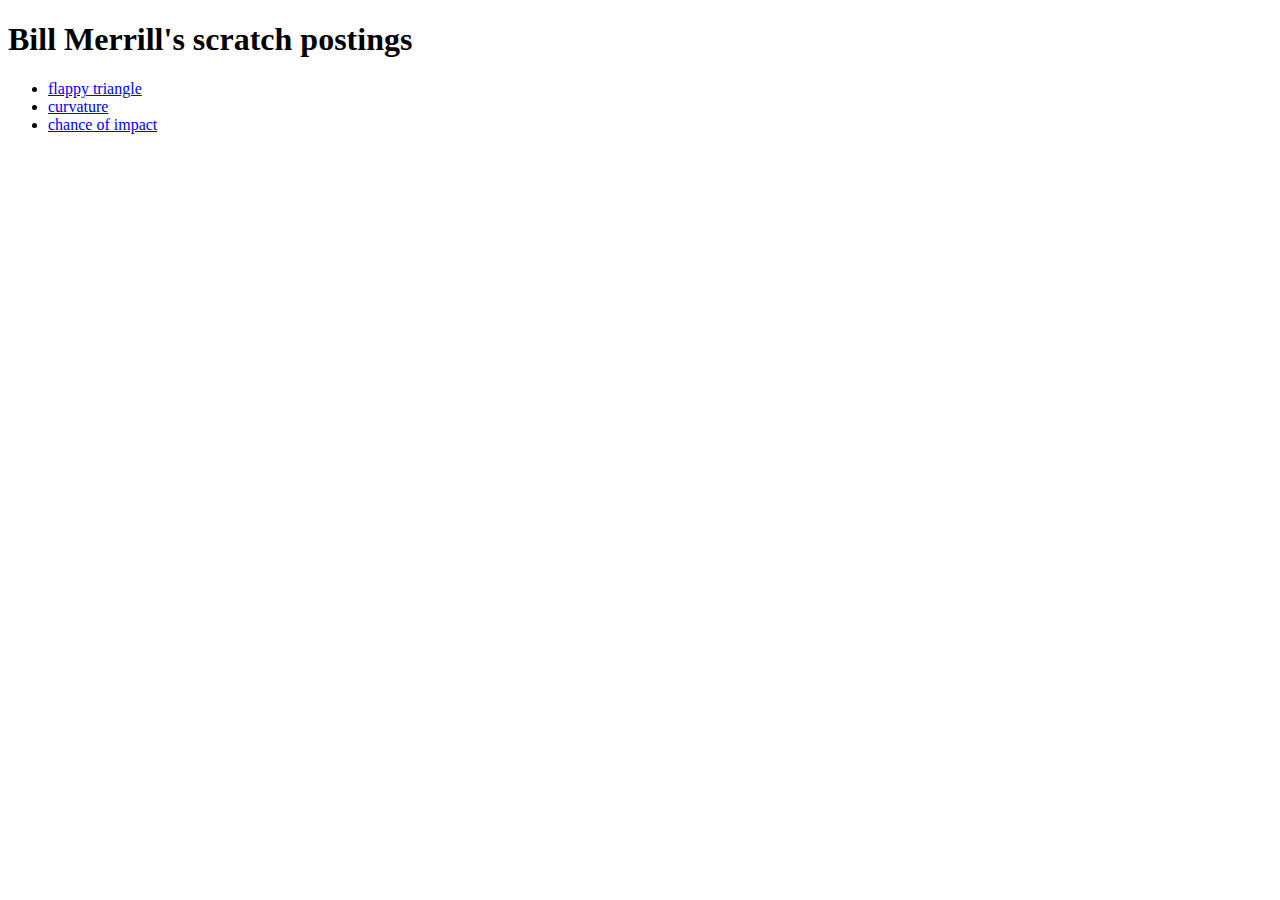
<file: index.html>
<!DOCTYPE html>

<html lang="en">
	<head>
		<meta charset="UTF-8">

		<meta name="description" content="Bill Merrill">
		<meta name="author" content="Bill Merrill">
		<meta name="viewport" content="width=device-width,intial-scale=1">

		<title>Bill Merrill</title>

	</head>
	<body>
		<h1>Bill Merrill's scratch postings</h1>


		<section class="bill">
			<ul>
				<li><a href="flappy_triangle.html">flappy triangle</a></li>
				<li><a href="curvature.html">curvature</a></li>
				<li><a href="yar_impact.html">chance of impact</a></li>
			</ul>
		</section>
	</body>
</html>
</file>
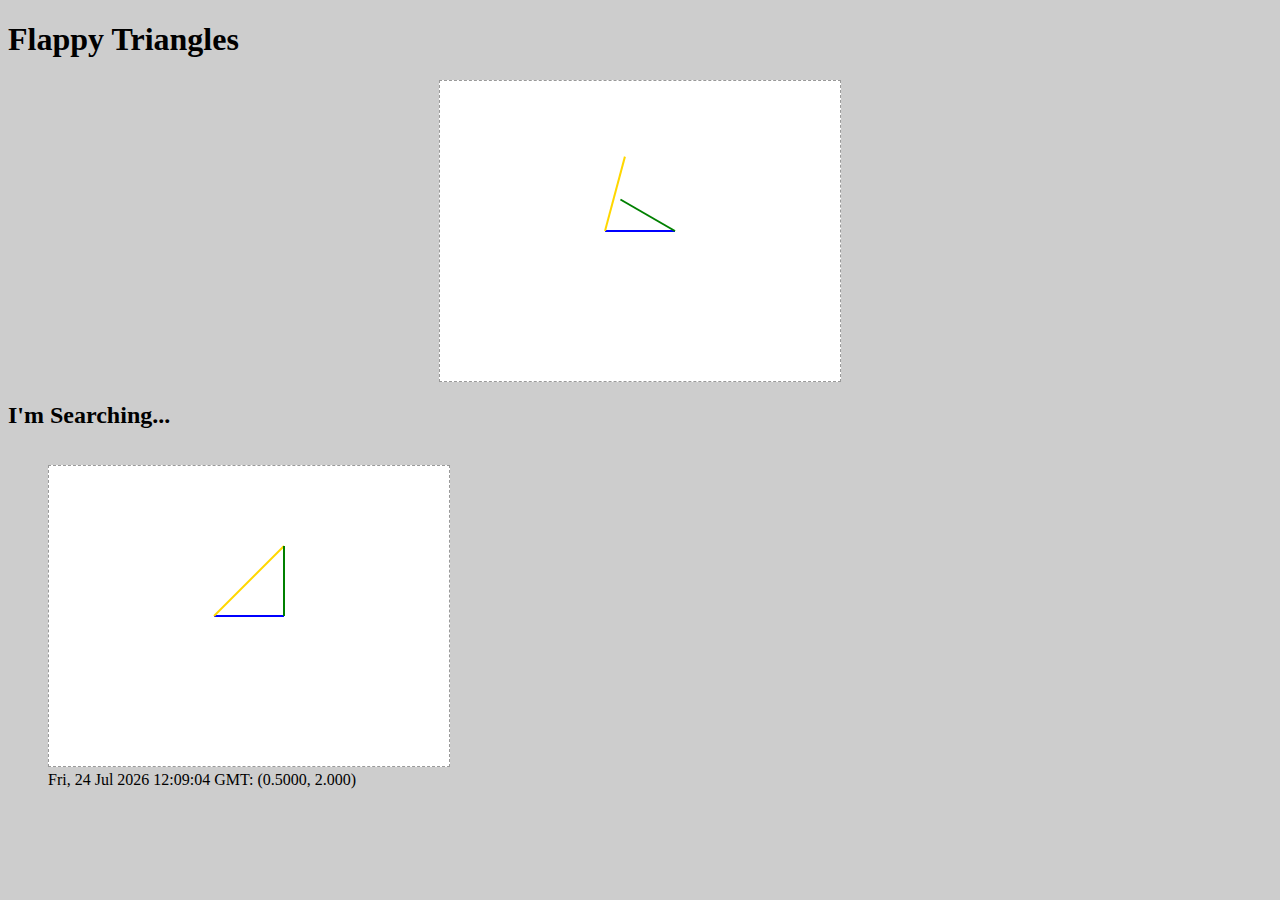
<file: flappy_triangle.html>
<!DOCTYPE html>
<html lang="en">
<head>
  <meta charset="UTF-8">
  <meta name="viewport" content="width=device-width, initial-scale=1.0">
  <title>Flappy Triangle</title>
  <style>
    body {
      background-color: #cdcdcd; 
    }
    canvas {
      /* border: 1px solid black; */
      border: 1px dashed #999999;
      display: block;
      margin: 0 auto;
      background-color: white;
    }
    img {
      border: 1px dashed #999999;
      background-color: white;

    }

    #found {
      width: 100%;
      display: flex;
      flex-wrap: wrap;
    }

  </style>
</head>
<body>
  <h1>Flappy Triangles</h1>
  <canvas id="myCanvas" width="400" height="300"></canvas>
  <h2>I'm Searching...</h2>
  <div id="found"></div>
  <script>
    const canvas = document.getElementById('myCanvas');
    const ctx = canvas.getContext('2d');
    const foundElem = document.getElementById('found');

    // Canvas dimensions and scaling
    const canvasWidth = canvas.width;
    const canvasHeight = canvas.height;
    const scale = 70; // Scale factor for drawing
    var cheat = true;

    // Initial edges of the triangle
    let edges = [
      [[-0.5, 1.0], [0.5, 1.0]],
      [[-0.5, 1.0], [0.0, 0.0]],
      [[0.5, 1.0], [0.0, 0.0]]
    ];

    let paused = false;

    class FlappyTriangle {
      constructor(edges) {
        this.edges = edges;
        this.angles = [45.0, 90.0];
        this.lengths = [1.0, 1.0];
        this.angularVelocity = [3, 6];
        this.linearVelocity = [0.01, -0.01];
        this.compute();
      }

      computeArm(base, angle, length) {
        const angleRadians = (angle * Math.PI) / 180;
        const xComp = length * Math.cos(angleRadians);
        const yComp = length * Math.sin(angleRadians);
        return [base[0] + xComp, base[1] + yComp];
      }

      compute() {
        this.edges[1][1] = this.computeArm(this.edges[1][0], this.angles[0], this.lengths[0]);
        this.edges[2][1] = this.computeArm(this.edges[2][0], this.angles[1], this.lengths[1]);
      }

      isTriangle() {
        const threshold = .01;
        const xTest = Math.abs(this.edges[1][1][0] - this.edges[2][1][0]);
        const yTest = Math.abs(this.edges[1][1][1] - this.edges[2][1][1]);
        return xTest < threshold && yTest < threshold;
      }

      save() {
          let fig = document.createElement("FIGURE");

          let triangle_img = new Image();
          triangle_img.src = canvas.toDataURL();
          triangle_img.alt = `(${this.edges[1][1][0]}, ${this.edges[1][1][1]})`;
          fig.appendChild(triangle_img);

          let cap = document.createElement("FIGCAPTION");
          let ts = new Date().toUTCString()
          cap.textContent = `${ts}: (${this.edges[1][1][0].toPrecision(4)}, ${this.edges[1][1][1].toPrecision(4)})`;
          fig.appendChild(cap);
          
          foundElem.appendChild(fig);
      }

      tick() {
        if (this.isTriangle()) {
          this.save();
        }

        if (!paused) {
          this.lengths[0] += this.linearVelocity[0];
          this.lengths[1] += this.linearVelocity[1];
          this.angles[0] = (this.angles[0] + this.angularVelocity[0]) % 360;
          this.angles[1] = (this.angles[1] + this.angularVelocity[1]) % 360;
          this.compute();
        }
      }

      updateVelocities() {
        this.linearVelocity[0] = (Math.random() * 2 - 1) / 60.0;
        this.linearVelocity[1] = (Math.random() * 2 - 1) / 60.0;
        // this.angularVelocity[0] = Math.random() * 20 - 10;
        this.angularVelocity[0] = (Math.random()-0.5) * 20;
        // this.angularVelocity[1] = Math.random() * 20 - 10;
        this.angularVelocity[1] = (Math.random()-0.5) * 20 ;
        Math.random() - .5 * 10
      }
    }

    const ft = new FlappyTriangle(edges);
    const colors = ["blue", "gold", "green"];

    function draw() {
      // Clear the canvas
      ctx.clearRect(0, 0, canvasWidth, canvasHeight);

      // Draw the edges of the triangle
      ctx.lineWidth = 2;
      for (const [index, edge] of ft.edges.entries()) {
        ctx.strokeStyle = colors[index];
        ctx.beginPath();
        ctx.moveTo(edge[0][0] * scale + canvasWidth / 2, (-edge[0][1]+1) * scale + canvasHeight / 2);
        ctx.lineTo(edge[1][0] * scale + canvasWidth / 2, (-edge[1][1]+1) * scale + canvasHeight / 2);
        ctx.stroke();
      }
    }

    let start;
    let prev = 0;
    let velocityTicks = 0

    function tick(timestamp) {
      if (cheat) {
        ft.edges[1][1] = ft.edges[2][1];
        draw();
        cheat = false;
      } else {
        if ((timestamp - prev) > 50) {
          prev = timestamp;
          if (velocityTicks > 50) {
              ft.updateVelocities();
              velocityTicks = 0
          } else {
              velocityTicks += 1;
          }
          ft.tick();
          draw();
        }
      }
      requestAnimationFrame(tick);
    }

    // Start the animation
    tick();

    canvas.onclick = function() {ft.save();}

  </script>
</body>
</html>
</file>
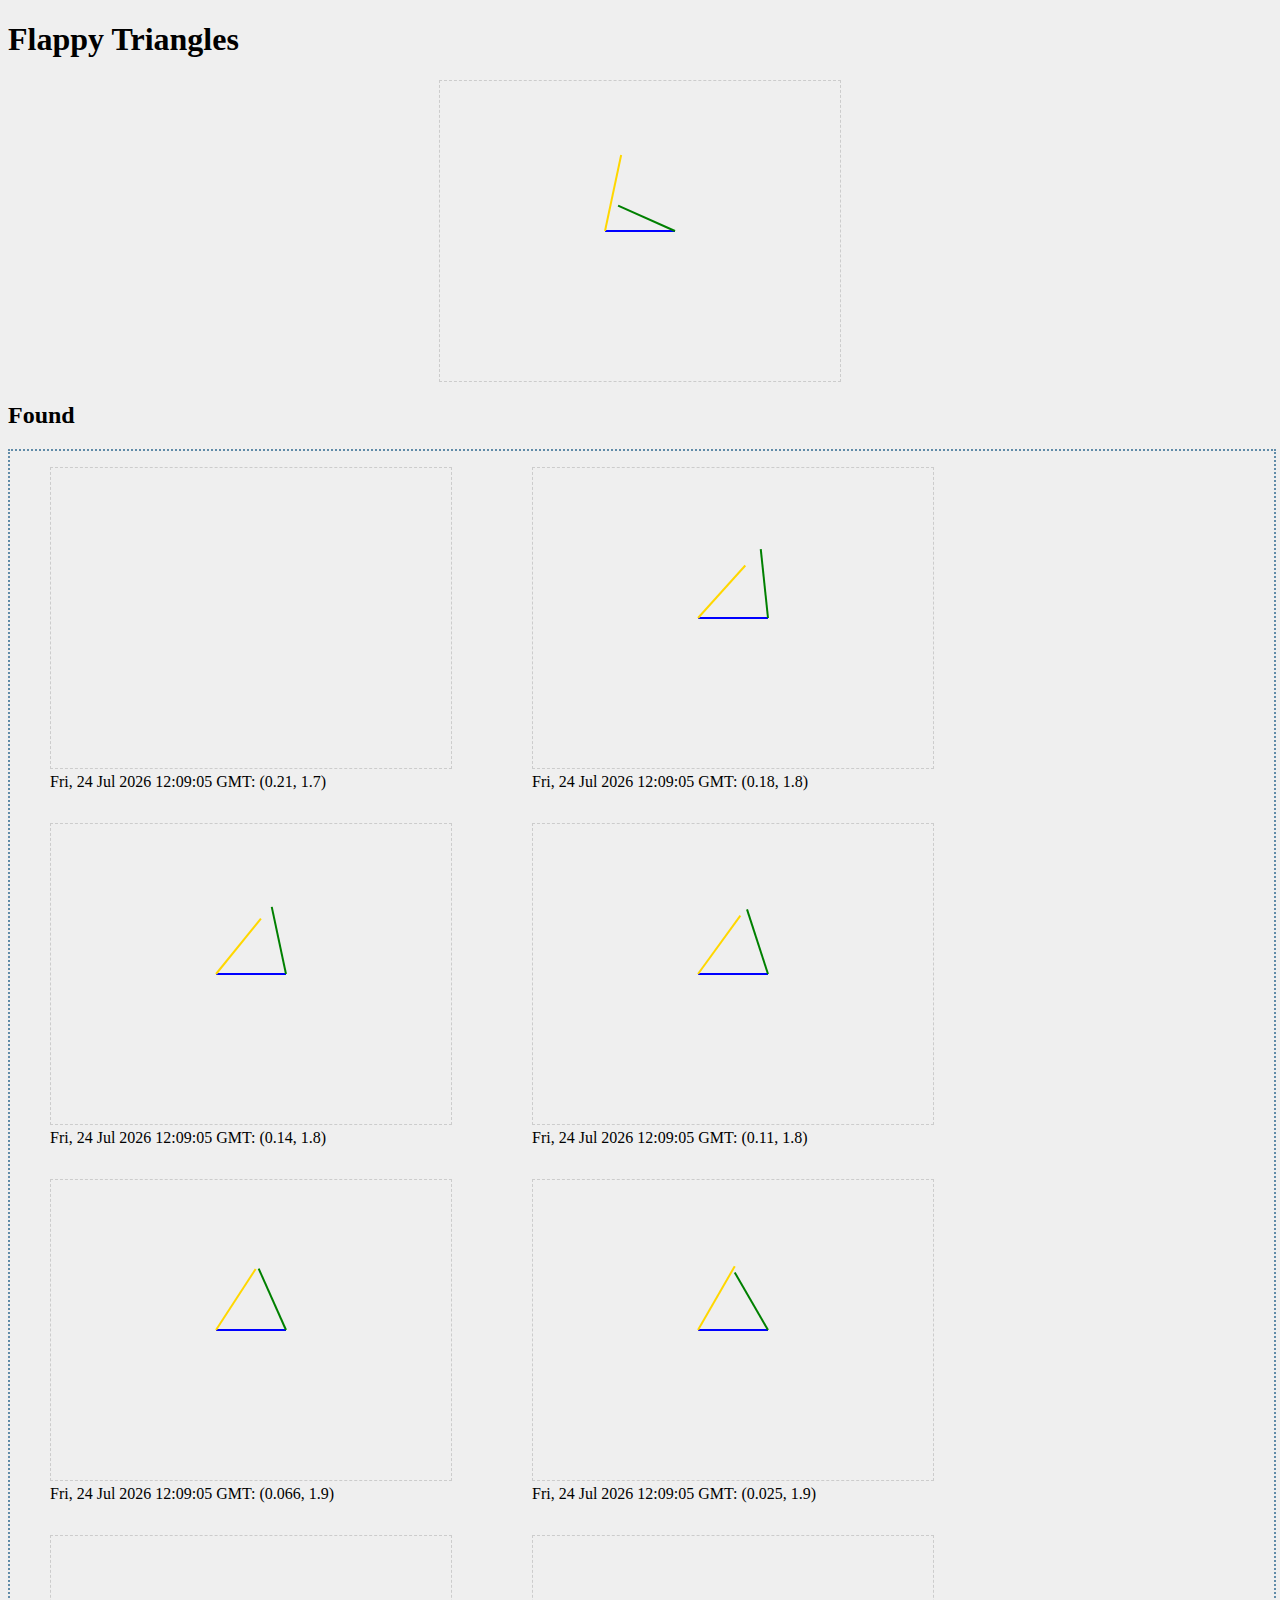
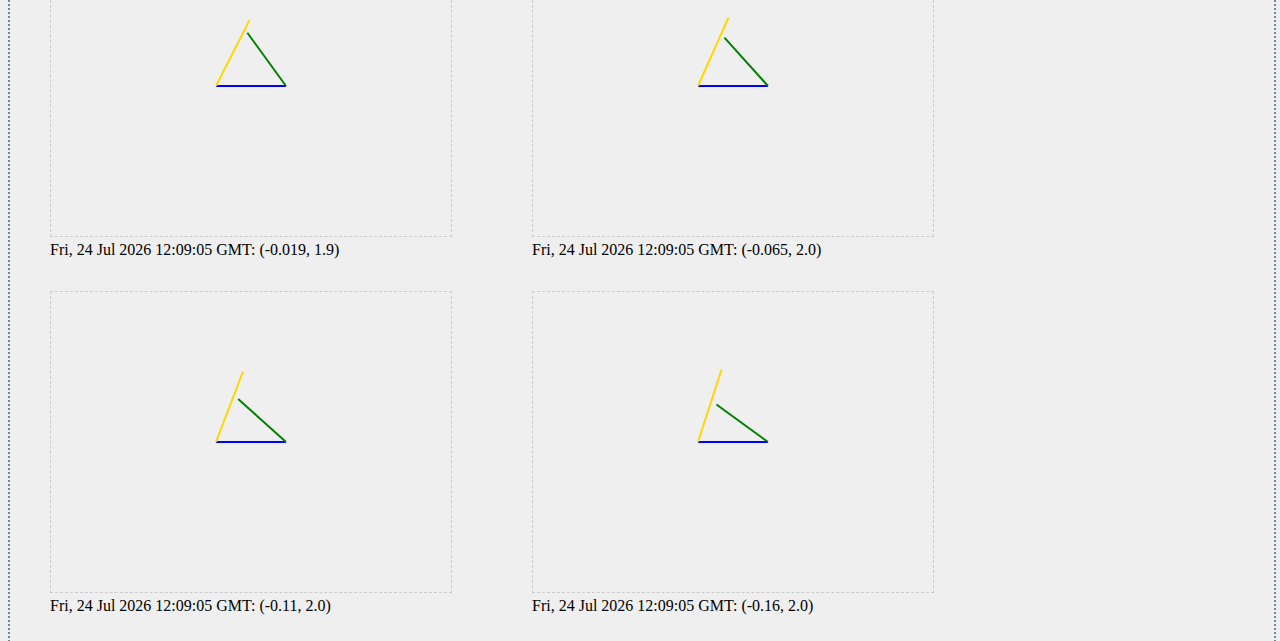
<file: flappytriangle.html>
<!DOCTYPE html>
<html lang="en">
<head>
  <meta charset="UTF-8">
  <meta name="viewport" content="width=device-width, initial-scale=1.0">
  <title>Flappy Triangle</title>
  <style>
    body {
      background-color: #efefef; 
    }
    canvas {
      /* border: 1px solid black; */
      border: 1px dashed #cccccc;
      display: block;
      margin: 0 auto;
    }
    img {
      border: 1px dashed #cccccc;

    }

    #found {
      width: 100%;
      border: 2px dotted rgb(96 139 168);
      display: flex;
      flex-wrap: wrap;
    }

  </style>
</head>
<body>
  <h1>Flappy Triangles</h1>
  <canvas id="myCanvas" width="400" height="300"></canvas>
  <h2>Found</h2>
  <div id="found"></div>
  <script>
    const canvas = document.getElementById('myCanvas');
    const ctx = canvas.getContext('2d');
    const foundElem = document.getElementById('found');

    // Canvas dimensions and scaling
    const canvasWidth = canvas.width;
    const canvasHeight = canvas.height;
    const scale = 70; // Scale factor for drawing

    // Initial edges of the triangle
    let edges = [
      [[-0.5, 1.0], [0.5, 1.0]],
      [[-0.5, 1.0], [0.0, 0.0]],
      [[0.5, 1.0], [0.0, 0.0]]
    ];

    let paused = false;

    class FlappyTriangle {
      constructor(edges) {
        this.edges = edges;
        this.angles = [45.0, 90.0];
        this.lengths = [1.0, 1.0];
        this.angularVelocity = [3, 6];
        this.linearVelocity = [0.01, -0.01];
        this.compute();
      }

      computeArm(base, angle, length) {
        const angleRadians = (angle * Math.PI) / 180;
        const xComp = length * Math.cos(angleRadians);
        const yComp = length * Math.sin(angleRadians);
        return [base[0] + xComp, base[1] + yComp];
      }

      compute() {
        this.edges[1][1] = this.computeArm(this.edges[1][0], this.angles[0], this.lengths[0]);
        this.edges[2][1] = this.computeArm(this.edges[2][0], this.angles[1], this.lengths[1]);
      }

      isTriangle() {
        return true;
        const threshold = .01;
        const xTest = Math.abs(this.edges[1][1][0] - this.edges[2][1][0]);
        const yTest = Math.abs(this.edges[1][1][1] - this.edges[2][1][1]);
        return xTest < threshold && yTest < threshold;
      }

      save() {
          let fig = document.createElement("FIGURE");

          let triangle_img = new Image();
          triangle_img.src = canvas.toDataURL();
          triangle_img.alt = `(${this.edges[1][1][0]}, ${this.edges[1][1][1]})`;
          fig.appendChild(triangle_img);

          let cap = document.createElement("FIGCAPTION");
          let ts = new Date().toUTCString()
          cap.textContent = `${ts}: (${this.edges[1][1][0].toPrecision(2)}, ${this.edges[1][1][1].toPrecision(2)})`;
          fig.appendChild(cap);
          
          foundElem.appendChild(fig);
      }

      tick() {
        if (this.isTriangle()) {
          this.save();
        }

        if (!paused) {
          this.lengths[0] += this.linearVelocity[0];
          this.lengths[1] += this.linearVelocity[1];
          this.angles[0] = (this.angles[0] + this.angularVelocity[0]) % 360;
          this.angles[1] = (this.angles[1] + this.angularVelocity[1]) % 360;
          this.compute();
        }
      }

      updateVelocities() {
        this.linearVelocity[0] = (Math.random() * 2 - 1) / 60.0;
        this.linearVelocity[1] = (Math.random() * 2 - 1) / 60.0;
        // this.angularVelocity[0] = Math.random() * 20 - 10;
        this.angularVelocity[0] = (Math.random()-0.5) * 20;
        // this.angularVelocity[1] = Math.random() * 20 - 10;
        this.angularVelocity[1] = (Math.random()-0.5) * 20 ;
        Math.random() - .5 * 10
      }
    }

    const ft = new FlappyTriangle(edges);
    const colors = ["blue", "gold", "green"];

    function draw() {
      // Clear the canvas
      ctx.clearRect(0, 0, canvasWidth, canvasHeight);

      // Draw the edges of the triangle
      ctx.lineWidth = 2;
      for (const [index, edge] of ft.edges.entries()) {
        ctx.strokeStyle = colors[index];
        ctx.beginPath();
        ctx.moveTo(edge[0][0] * scale + canvasWidth / 2, (-edge[0][1]+1) * scale + canvasHeight / 2);
        ctx.lineTo(edge[1][0] * scale + canvasWidth / 2, (-edge[1][1]+1) * scale + canvasHeight / 2);
        ctx.stroke();
      }
    }

    let start;
    let prev = 0;
    let velocityTicks = 0

    function tick(timestamp) {
    //   if (Math.floor(Date.now() / 1000) % 2 === 0) {
      if ((timestamp - prev) > 50) {
        prev = timestamp;
        if (velocityTicks > 50) {
            ft.updateVelocities();
            velocityTicks = 0
        } else {
            velocityTicks += 1;
        }
        ft.tick();
        draw();
      }
      requestAnimationFrame(tick);
    }

    // Start the animation
    tick();
  </script>
</body>
</html>
</file>
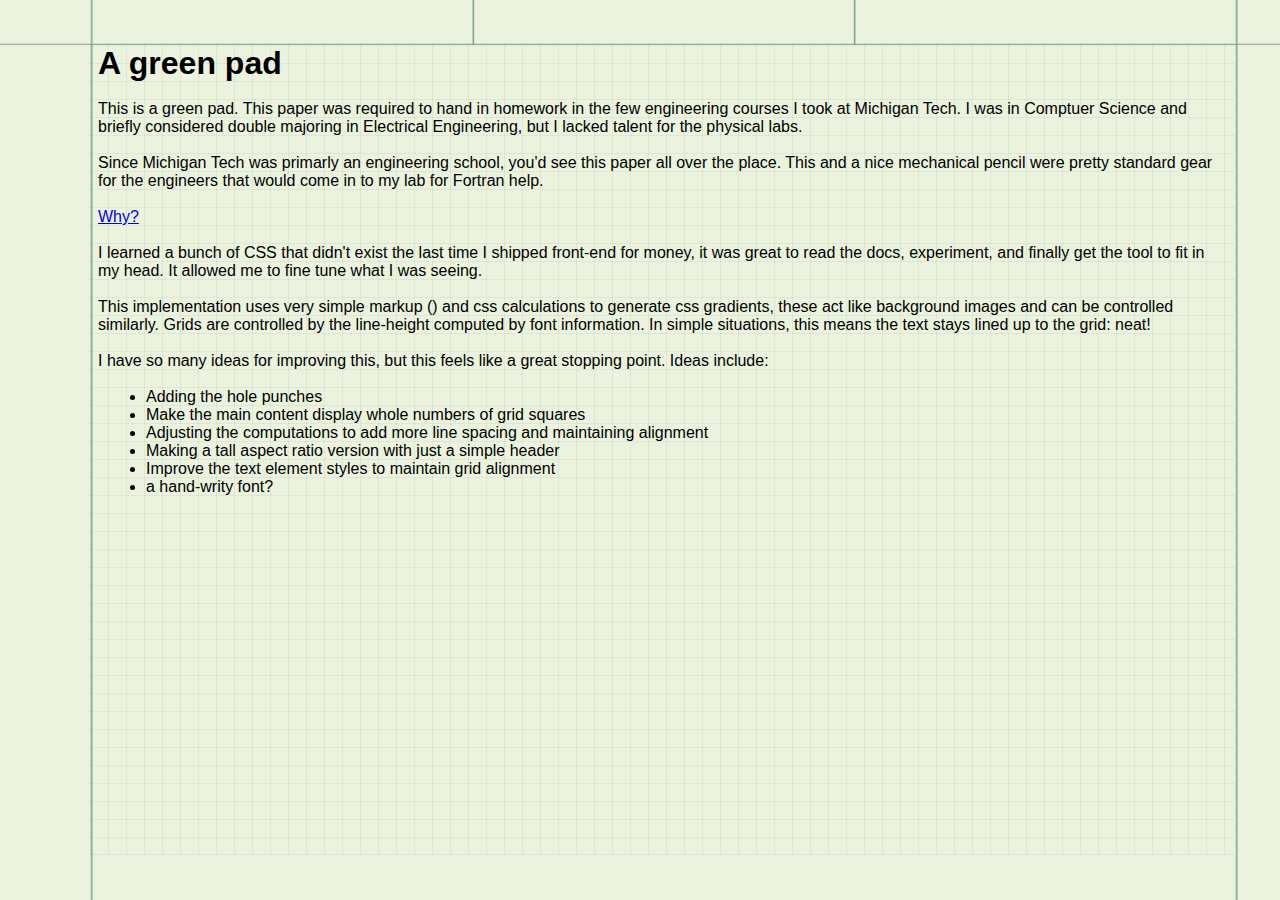
<file: green_pad.html>
<!DOCTYPE html>
<html lang="en">

<head>
    <meta charset="UTF-8">
    <meta name="viewport" content="width=device-width, initial-scale=1.0">
    <title>green pad</title>
    <link type="text/css" rel="stylesheet" href="green_pad.css">
</head>

<body class="side-lines">
    <header>
        <!--Don't forget to put your name, date, the class, and the assignment, or you will not get credit for your assignment.  No, seriously.-->
    </header>
    <main>    
        <h1>A green pad</h1>
        <br>

        <p>
            This is a green pad.  This paper was required to hand in homework in the few engineering courses
            I took at Michigan Tech.  I was in Comptuer Science and briefly considered double majoring in 
            Electrical Engineering, but I lacked talent for the physical labs.
        </p>


        <p>
            Since Michigan Tech was primarly an engineering school, you'd see this paper all over the place.
            This and a nice mechanical pencil were pretty standard gear for the engineers that would come in 
            to my lab for Fortran help.
        </p>

        <p><a href="https://social.lol/@billmerrill/114960584707420801">Why?</a></p>

        <p>
            I learned a bunch of CSS that didn't exist the last time I shipped front-end for money, it was great
            to read the docs, experiment, and finally get the tool to fit in my head.  It allowed me 
            to fine tune what I was seeing.
        </p>
        <p>
            This implementation uses very simple markup () and css calculations to generate css gradients, these act like background images
            and can be controlled similarly. Grids are controlled by the line-height computed by font information.
            In simple situations, this means the text stays lined up to the grid: neat!
        </p>

        <p>I have so many ideas for improving this, but this feels like a great stopping point.  Ideas include:
            <ul>
                <li>Adding the hole punches</li>
                <li>Make the main content display whole numbers of grid squares</li>
                <li>Adjusting the computations to add more line spacing and maintaining alignment</li>
                <li>Making a tall aspect ratio version with just a simple header</li>
                <li>Improve the text element styles to maintain grid alignment</li>
                <li>a hand-writy font?</li>
            </u>
        <p>



<!--
        <p><strong>Q:</strong> What is Ohm's Law and how is it used in electrical circuits?<br>
        <strong>A:</strong> Ohm's Law states that the current (I) through a conductor between two points is directly proportional to the voltage (V) across the two points and inversely proportional to the resistance (R). It is expressed as V = IR. This law is used to calculate the voltage, current, or resistance in a circuit when the other two quantities are known.</p>

        <p><strong>Q:</strong> What is the difference between series and parallel circuits?<br>
        <strong>A:</strong> In a series circuit, components are connected end-to-end so that the same current flows through each component. In a parallel circuit, components are connected across the same two points, so the voltage across each component is the same, but the current can vary. Series circuits have one path for current, while parallel circuits have multiple paths.</p>

        <p><strong>Q:</strong> How does a capacitor store energy in an electrical system?<br>
        <strong>A:</strong> A capacitor stores energy in the form of an electric field between its plates. When a voltage is applied, charge accumulates on the plates, creating a potential difference. The energy stored is given by the formula E = ½CV², where C is the capacitance and V is the voltage.</p>

        <p><strong>Q:</strong> What is the function of a transformer in an electrical system?<br>
        <strong>A:</strong> A transformer changes the voltage level in an AC electrical system. It consists of two coils (primary and secondary) wound around a core. By electromagnetic induction, it can step up (increase) or step down (decrease) the voltage depending on the ratio of turns in the coils.</p>
        <p><strong>Q:</strong> Why are circuit breakers important in electrical systems?<br>
        <strong>A:</strong> Circuit breakers protect electrical circuits from damage caused by overload or short circuit. They automatically interrupt the flow of electricity when the current exceeds a safe level, preventing fires and equipment damage.</p>

        <p><strong>Q:</strong> What is electrical power and how is it calculated?<br>
        <strong>A:</strong> Electrical power is the rate at which electrical energy is transferred by an electric circuit. It is calculated using the formula P = VI, where P is power in watts, V is voltage in volts, and I is current in amperes.</p>

        <p><strong>Q:</strong> What is the purpose of a resistor in a circuit?<br>
        <strong>A:</strong> A resistor limits or controls the flow of electric current in a circuit. It can also divide voltage and protect sensitive components from excessive current.</p>

        <p><strong>Q:</strong> What is alternating current (AC) and how does it differ from direct current (DC)?<br>
        <strong>A:</strong> Alternating current (AC) changes direction periodically, while direct current (DC) flows in one direction only. AC is commonly used for power distribution because it can be easily transformed to different voltages.</p>

        <p><strong>Q:</strong> What is a diode and what is its function in a circuit?<br>
        <strong>A:</strong> A diode is a semiconductor device that allows current to flow in only one direction. It is used for rectification, converting AC to DC, and protecting circuits from reverse voltage.</p>

        <p><strong>Q:</strong> How does an inductor work in an electrical circuit?<br>
        <strong>A:</strong> An inductor stores energy in a magnetic field when electrical current flows through it. It resists changes in current and is used in filters, transformers, and energy storage applications.</p>

        <p><strong>Q:</strong> What is Kirchhoff's Voltage Law (KVL)?<br>
        <strong>A:</strong> Kirchhoff's Voltage Law states that the sum of all voltages around a closed loop in a circuit is zero. This helps analyze complex circuits by relating voltages and components in a loop.</p>

        <p><strong>Q:</strong> What is Kirchhoff's Current Law (KCL)?<br>
        <strong>A:</strong> Kirchhoff's Current Law states that the total current entering a junction equals the total current leaving the junction. This law is used to analyze current flow in complex circuits.</p>

        <p><strong>Q:</strong> What is the role of a fuse in an electrical system?<br>
        <strong>A:</strong> A fuse is a safety device that protects circuits from overcurrent. It contains a thin wire that melts and breaks the circuit if the current exceeds a safe level.</p>

        <p><strong>Q:</strong> What is electrical grounding and why is it important?<br>
        <strong>A:</strong> Electrical grounding connects parts of an electrical system to the earth, providing a safe path for fault currents. It helps prevent electric shock and protects equipment from damage.</p>

        <p><strong>Q:</strong> What is the difference between conductors and insulators?<br>
        <strong>A:</strong> Conductors allow electric current to flow easily due to their low resistance (e.g., copper, aluminum), while insulators resist current flow and are used to protect and isolate electrical components (e.g., rubber, glass).</p>

        <p><strong>Q:</strong> What is a relay and how is it used in electrical circuits?<br>
        <strong>A:</strong> A relay is an electrically operated switch that uses an electromagnet to open or close contacts. It allows a low-power signal to control a high-power circuit, providing isolation and automation.</p>
                <p><strong>Q:</strong> What is a potentiometer and how is it used in circuits?<br>
        <strong>A:</strong> A potentiometer is a variable resistor that allows you to adjust the resistance manually. It is commonly used to control voltage or current, such as in volume controls or light dimmers.</p>

        <p><strong>Q:</strong> What is the difference between a conductor and a semiconductor?<br>
        <strong>A:</strong> Conductors have high electrical conductivity and allow current to flow easily, while semiconductors have conductivity between that of conductors and insulators. Semiconductors are used in electronic devices like diodes and transistors.</p>

        <p><strong>Q:</strong> What is the function of a switch in an electrical circuit?<br>
        <strong>A:</strong> A switch is a device that opens or closes a circuit, allowing or stopping the flow of electricity. It is used to control the operation of electrical devices.</p>

        <p><strong>Q:</strong> What is a short circuit and why is it dangerous?<br>
        <strong>A:</strong> A short circuit occurs when electricity flows along an unintended path with little or no resistance, often bypassing the load. It can cause excessive current, overheating, and fires.</p>

        <p><strong>Q:</strong> What is the role of a circuit diagram?<br>
        <strong>A:</strong> A circuit diagram is a graphical representation of an electrical circuit, showing the connections and components. It helps in designing, building, and troubleshooting circuits.</p>

        <p><strong>Q:</strong> What is a multimeter and what can it measure?<br>
        <strong>A:</strong> A multimeter is a tool used to measure voltage, current, and resistance in electrical circuits. Some multimeters can also test continuity and measure capacitance.</p>

        <p><strong>Q:</strong> What is the difference between a cell and a battery?<br>
        <strong>A:</strong> A cell is a single electrochemical unit that produces voltage and current. A battery consists of two or more cells connected together to provide higher voltage or capacity.</p>

        <p><strong>Q:</strong> What is the function of a ground fault circuit interrupter (GFCI)?<br>
        <strong>A:</strong> A GFCI is a safety device that quickly disconnects power when it detects a difference between incoming and outgoing current, protecting against electric shock from ground faults.</p>

        <p><strong>Q:</strong> What is the principle of electromagnetic induction?<br>
        <strong>A:</strong> Electromagnetic induction is the process by which a changing magnetic field induces an electric current in a conductor. It is the basis for generators and transformers.</p>

        <p><strong>Q:</strong> What is the difference between active and passive components?<br>
        <strong>A:</strong> Active components, like transistors and diodes, can control current flow and require an external power source. Passive components, like resistors, capacitors, and inductors, do not require power and only respond to electrical signals.</p>
    
        -->

    </main>
    <footer>
        <!--This footer is brought to you by the letter F. F is pretty handy, it starts a function, it might indicate a temperature in an inferior way, and it's a quick swear.
    -->
    </footer>


</body>
<html>

</html>
</file>
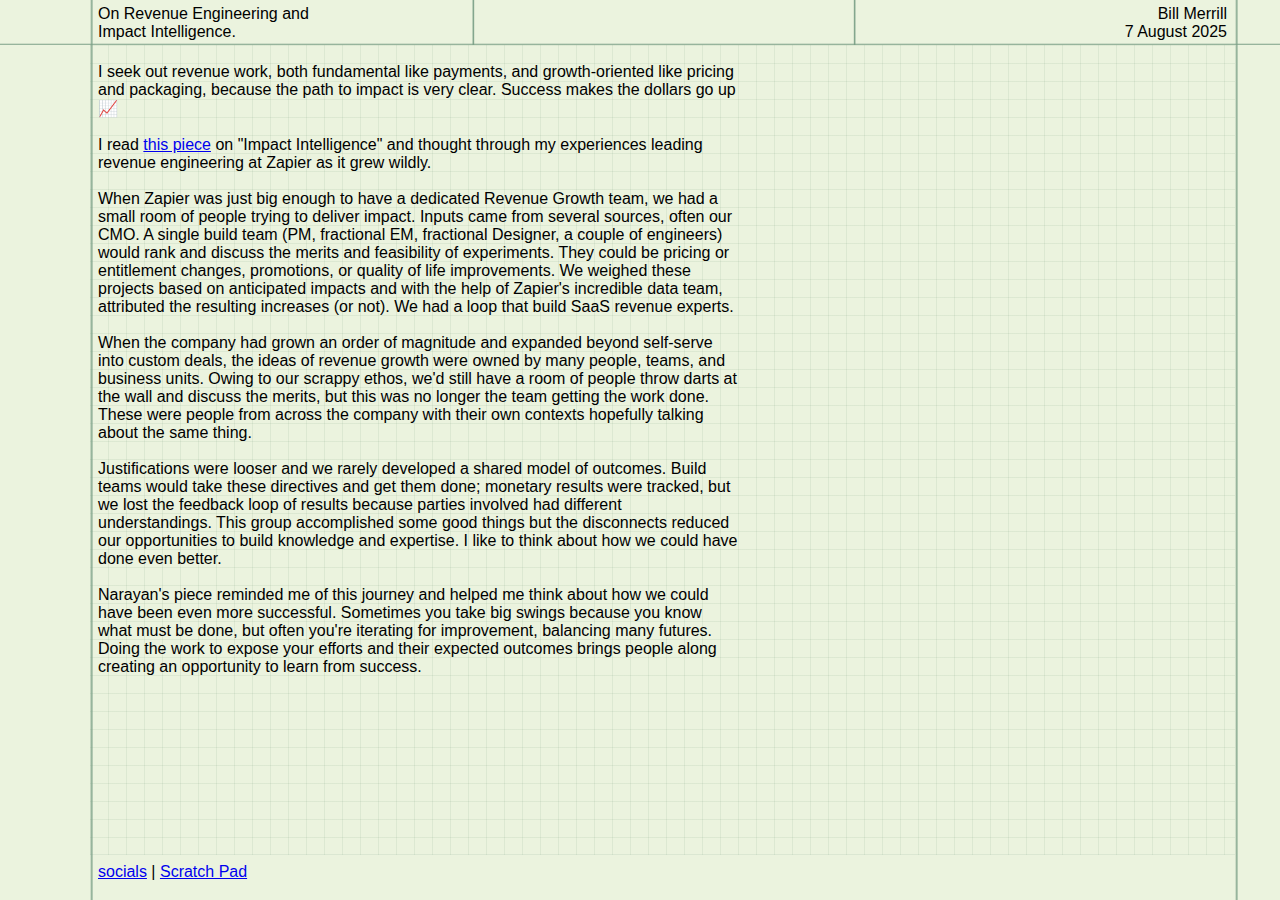
<file: impact_intelligence.html>
<!DOCTYPE html>
<html lang="en">

<head>
    <meta charset="UTF-8">
    <meta name="viewport" content="width=device-width, initial-scale=1.0">
    <title>green pad</title>
    <style>
        /**
        Design
        sized in "grid size" or gs.  
        gs will equal a line-height to make text track the graph paper

        - Header, 5 cells, height 2.5gs
            - fixed left margin: 5gs
            - flex body cells: 1/3 of body, x3
            - fixed right margin: 2.5gs
        - Body: height?
            -fixed left margin: 5gs
            -flex body
                - graph apper grid, 1x1 gs
            - fixed right margin: 2.5gs
        - Footer: height: 2.5gs
            - bounded by margin lines
            - no heavy line top
        */

        :root {
            font-family: Verdana, Geneva, Tahoma, sans-serif;
            --grid-size: 1.0lh;
            --heavy-line-color: #7A9F86;
            --line-color: #7a9f8622;
            --heavy-line-width: 2px;
            --paper-color: #EBF3DE;
            --left-margin-width: calc(var(--grid-size) * 5);
            --right-margin-width: calc(var(--grid-size) * 2.5);
            --midsection: calc(100vw - calc(var(--left-margin-width) + var(--right-margin-width)));
            --ms-third: calc(var(--midsection) / 3.0);
        }

        * {
            padding: 0px;
            margin: 0px;
            box-sizing: border-box;
        }

        body {
            background-color: var(--paper-color); 
            margin: 0px;
        }


        /* left and right margin bars */
        .side-lines {
            --right-m:calc(100vw - var(--right-margin-width));

            height: 40px;
            margin: 0px;
            background-image: 
                linear-gradient(to right, 
                    transparent var(--left-margin-width),
                    var(--heavy-line-color) calc(var(--left-margin-width) + var(--heavy-line-width)), 
                    transparent calc(var(--left-margin-width) + calc(var(--heavy-line-width) + 1px))),
                linear-gradient(to right, transparent var(--right-m), 
                    var(--heavy-line-color) calc(var(--right-m) + var(--heavy-line-width)), 
                    transparent calc(var(--right-m) + calc(var(--heavy-line-width) + 1px)));
            background-size:
                100% var(--right-margin-width),
                100% var(--right-margin-width);

        }

        header {
            display: flex;
            justify-content:space-between;
            align-items:center;

            height: var(--right-margin-width);
            margin: 0px;
            padding: 0rem calc(var(--right-margin-width) + 0.5rem) 0rem calc(var(--left-margin-width) + 0.5rem);
            border: 0px;
            
            /* cell bars */
            --left-bar: calc(var(--left-margin-width) + var(--ms-third));
            --right-bar: calc(calc(100vw - var(--right-margin-width)) - var(--ms-third));
            background-image: 
                linear-gradient(to right, transparent var(--left-bar),
                    var(--heavy-line-color) calc(var(--left-bar) + var(--heavy-line-width)), 
                    transparent calc(var(--left-bar) + calc(var(--heavy-line-width) + 1px))),
                linear-gradient(to right, transparent var(--right-bar),
                    var(--heavy-line-color) calc(var(--right-bar) + 1px), 
                    transparent calc(var(--right-bar) + calc(var(--heavy-line-width) + 1px))),
                /* bottom of header bar */
                linear-gradient(to bottom, transparent calc(var(--right-margin-width) - var(--heavy-line-width)),
                    var(--heavy-line-color) var(--right-margin-width));
            background-size: 
                100% var(--right-margin-width),
                100% var(--right-margin-width),
                100% var(--right-margin-width);

        }

        main {
            min-height: calc(100vh - calc(var(--right-margin-width) * 2));
            border: 0px;
            margin-left: var(--left-margin-width);
            margin-right: var(--right-margin-width);
            margin-top: 0px;
            margin-bottom: 0px;
            padding: 0px 0.5rem;
            border-bottom: 1px solid var(--line-color); 

            /* graph paper grid */
            background-size: var(--grid-size);
            background-image:
                linear-gradient(to right, var(--line-color) 1px, transparent 1px),
                linear-gradient(to bottom, var(--line-color) 1px, transparent 1px);
            background-size: 
                var(--grid-size) var(--grid-size),
                var(--grid-size) var(--grid-size);
        }

        footer {
            height: var(--right-margin-width);
            padding: 0.5rem calc(var(--right-margin-width) + 0.5rem) 0rem calc(var(--left-margin-width) + 0.5rem);
        }


        /* elements */
        h1 {
            margin: 0px;
        }

        p {
            margin-bottom: 1lh;
        }

        li {
            margin-left: 3rem;
        }

        #text-binder {
            max-width: 40rem;
        }

        /* a cell aligned to the top right of the header, contained by the header */
        #left-cell {
            width: var(--ms-third);
            text-align: left;
        }
        #right-cell {
            width: var(--ms-third);
            text-align: right;
            
        }
    </style>
</head>

<body class="side-lines">
    <header>
        <!--Don't forget to put your name, date, the class, and the assignment, or you will not get credit for your assignment.  No, seriously.-->
        <div id="left-cell">
        On Revenue Engineering and<br> Impact Intelligence.
        </div>
        <div id="right-cell">
            Bill Merrill<br>
            7 August 2025
        </div>
    </header>
    <main>    
        <br>
        <div id="text-binder">
<p>I seek out revenue work, both fundamental like payments, and growth-oriented like pricing and packaging, because the path to impact is very clear.  Success makes the dollars go up 📈
</p><p>
I read <a href="https://martinfowler.com/articles/impact-intel.html#ActionsToImproveImpactIntelligence">this piece</a> on "Impact Intelligence" and thought through my experiences leading revenue engineering at Zapier as it grew wildly.
</p><p>
When Zapier was just big enough to have a dedicated Revenue Growth team, we had a small room of people trying to deliver impact.  Inputs came from several sources, often our CMO.  A single build team (PM, fractional EM, fractional Designer, a couple of engineers) would rank and discuss the merits and feasibility of experiments.  They could be pricing or entitlement changes, promotions, or quality of life improvements.  We weighed these projects based on anticipated impacts and with the help of Zapier's incredible data team, attributed the resulting increases (or not).  We had a loop that build SaaS revenue experts.
</p><p>
When the company had grown an order of magnitude and expanded beyond self-serve into custom deals, the ideas of revenue growth were owned by many people, teams, and business units.  Owing to our scrappy ethos, we'd still have a room of people throw darts at the wall and discuss the merits, but this was no longer the team getting the work done.  These were people from across the company with their own contexts hopefully talking about the same thing.
</p><p>
Justifications were looser and we rarely developed a shared model of outcomes.  Build teams would take these directives and get them done; monetary results were tracked, but we lost the feedback loop of results because parties involved had different understandings.  This group accomplished some good things but the disconnects reduced our opportunities to build knowledge and expertise.  I like to think about how we could have done even better.
</p><p>
Narayan's piece reminded me of this journey and helped me think about how we could have been even more successful.  Sometimes you take big swings because you know what must be done, but often you're iterating for improvement, balancing many futures.  Doing the work to expose your efforts and their expected outcomes brings people along creating an opportunity to learn from success.
</p>
</div>
    </main>
    <footer>
<a href="https://social.lol/@billmerrill">socials</a> | <a href="https://billmerrill.github.io">Scratch Pad</a>
    </footer>


</body>
<html>

</html>
</file>
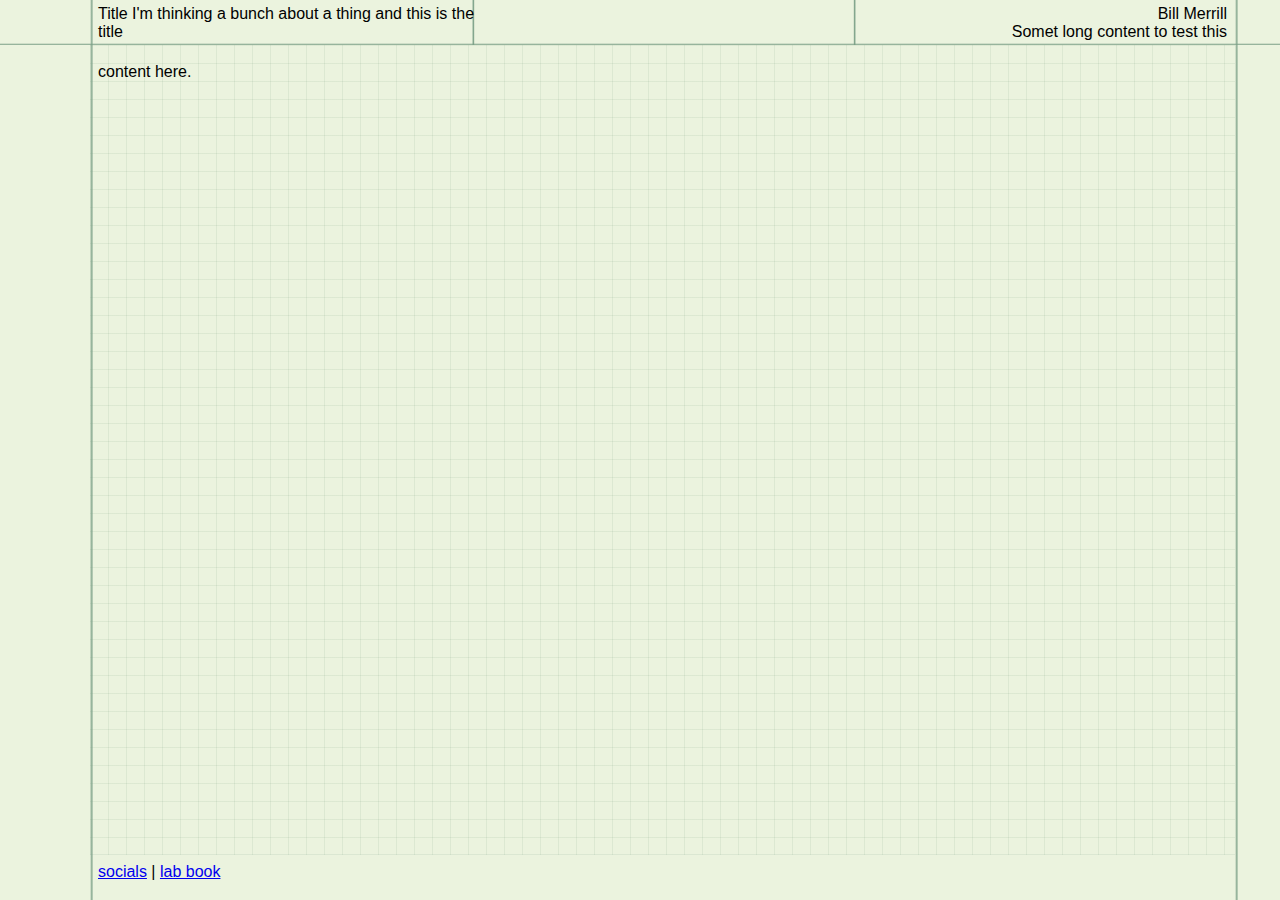
<file: template.html>
<!DOCTYPE html>
<html lang="en">

<head>
    <meta charset="UTF-8">
    <meta name="viewport" content="width=device-width, initial-scale=1.0">
    <title>green pad</title>
    <link type="text/css" rel="stylesheet" href="green_pad.css">
</head>

<body class="side-lines">
    <header>
        <!--Don't forget to put your name, date, the class, and the assignment, or you will not get credit for your assignment.  No, seriously.-->
        <div id="left-cell">
            Title  I'm thinking a bunch about a thing and this is the title
        </div>
        <div id="right-cell">
            Bill Merrill<br>
            Somet long content to test this

        </div>
    </header>
    <main>    
        <br>
        <div id="text-binder">

            content here.

        </div>
    </main>
    <footer>
<a href="https://social.lol/@billmerrill">socials</a> | <a href="https://billmerrill.github.io">lab book</a>
    </footer>


</body>
<html>

</html>
</file>
<file: green_pad.css>
/**
Design
sized in "grid size" or gs.  
gs will equal a line-height to make text track the graph paper

mobile
- Header, 1 cells, height 2.5gs
- Body
    - tiny margins
- footer


desktop
- Header, 5 cells, height 2.5gs
    - fixed left margin: 5gs
    - flex body cells: 1/3 of body, x3
    - fixed right margin: 2.5gs
- Body: height?
    -fixed left margin: 5gs
    -flex body
        - graph apper grid, 1x1 gs
    - fixed right margin: 2.5gs
- Footer: height: 2.5gs
    - bounded by margin lines
    - no heavy line top
*/

:root {
    font-family: Verdana, Geneva, Tahoma, sans-serif;
    --grid-size: 1.0lh;
    --heavy-line-color: #7A9F86;
    --line-color: #7a9f8622;
    --heavy-line-width: 2px;
    --paper-color: #EBF3DE;
    --left-margin-width: calc(var(--grid-size) * 1);
    --right-margin-width: calc(var(--grid-size) * 1);
    --midsection: calc(100vw - calc(var(--left-margin-width) + var(--right-margin-width)));
    --ms-third: calc(var(--midsection) / 3.0);
}

@media (min-width: 701px) {
    :root {
    --left-margin-width: calc(var(--grid-size) * 5);
    --right-margin-width: calc(var(--grid-size) * 2.5);
    }
}

* {
    padding: 0px;
    margin: 0px;
    box-sizing: border-box;
}

body {
    background-color: var(--paper-color); 
    margin: 0px;
}


/* left and right margin bars */
.side-lines {
    --right-m:calc(100vw - var(--right-margin-width));

    height: 40px;
    margin: 0px;
    background-image: 
        linear-gradient(to right, 
            transparent var(--left-margin-width),
            var(--heavy-line-color) calc(var(--left-margin-width) + var(--heavy-line-width)), 
            transparent calc(var(--left-margin-width) + calc(var(--heavy-line-width) + 1px))),
        linear-gradient(to right, transparent var(--right-m), 
            var(--heavy-line-color) calc(var(--right-m) + var(--heavy-line-width)), 
            transparent calc(var(--right-m) + calc(var(--heavy-line-width) + 1px)));
    background-size:
        100% var(--right-margin-width),
        100% var(--right-margin-width);

}

@media (max-width: 700px){
    header {

        padding-left: calc( var(--left-margin-width) + 0.5rem);
        padding-right: var(--right-margin-width);
        border-bottom: var(--heavy-line-width) solid var(--heavy-line-color);
        display:flex;
        justify-content:center
    }

}

@media (min-width: 701px) {
header {
    display: flex;
    justify-content:space-between;
    align-items:center;

    height: var(--right-margin-width);
    margin: 0px;
    padding: 0rem calc(var(--right-margin-width) + 0.5rem) 0rem calc(var(--left-margin-width) + 0.5rem);
    border: 0px;
    
    /* cell bars */
    --left-bar: calc(var(--left-margin-width) + var(--ms-third));
    --right-bar: calc(calc(100vw - var(--right-margin-width)) - var(--ms-third));
    background-image: 
        linear-gradient(to right, transparent var(--left-bar),
            var(--heavy-line-color) calc(var(--left-bar) + var(--heavy-line-width)), 
            transparent calc(var(--left-bar) + calc(var(--heavy-line-width) + 1px))),
        linear-gradient(to right, transparent var(--right-bar),
            var(--heavy-line-color) calc(var(--right-bar) + 1px), 
            transparent calc(var(--right-bar) + calc(var(--heavy-line-width) + 1px))),
        /* bottom of header bar */
        linear-gradient(to bottom, transparent calc(var(--right-margin-width) - var(--heavy-line-width)),
            var(--heavy-line-color) var(--right-margin-width));
    background-size: 
        100% var(--right-margin-width),
        100% var(--right-margin-width),
        100% var(--right-margin-width);

}
}

main {
    min-height: calc(100vh - calc(var(--right-margin-width) * 2));
    border: 0px;
    margin-left: var(--left-margin-width);
    margin-right: var(--right-margin-width);
    margin-top: 0px;
    margin-bottom: 0px;
    padding: 0px 0.5rem;
    border-bottom: 1px solid var(--line-color); 

    /* graph paper grid */
    background-size: var(--grid-size);
    background-image:
        linear-gradient(to right, var(--line-color) 1px, transparent 1px),
        linear-gradient(to bottom, var(--line-color) 1px, transparent 1px);
    background-size: 
        var(--grid-size) var(--grid-size),
        var(--grid-size) var(--grid-size);
}

footer {
    height: var(--right-margin-width);
    padding: 0.5rem calc(var(--right-margin-width) + 0.5rem) 0rem calc(var(--left-margin-width) + 0.5rem);
}


/* elements */
h1 {
    margin: 0px;
}

p {
    margin-bottom: 1lh;
}

li {
    margin-left: 3rem;
}

dd {
    margin-bottom: 1lh;
}

#text-binder {
    max-width: 40rem;
}

/* a cell aligned to the top right of the header, contained by the header */
#left-cell {
    text-align: left;
}
#right-cell {
    text-align: right;
}
@media screen and (min-width: 701px) {
    #left-cell, #right-cell {
        width: var(--ms-third);
    }
    
}
</file>
